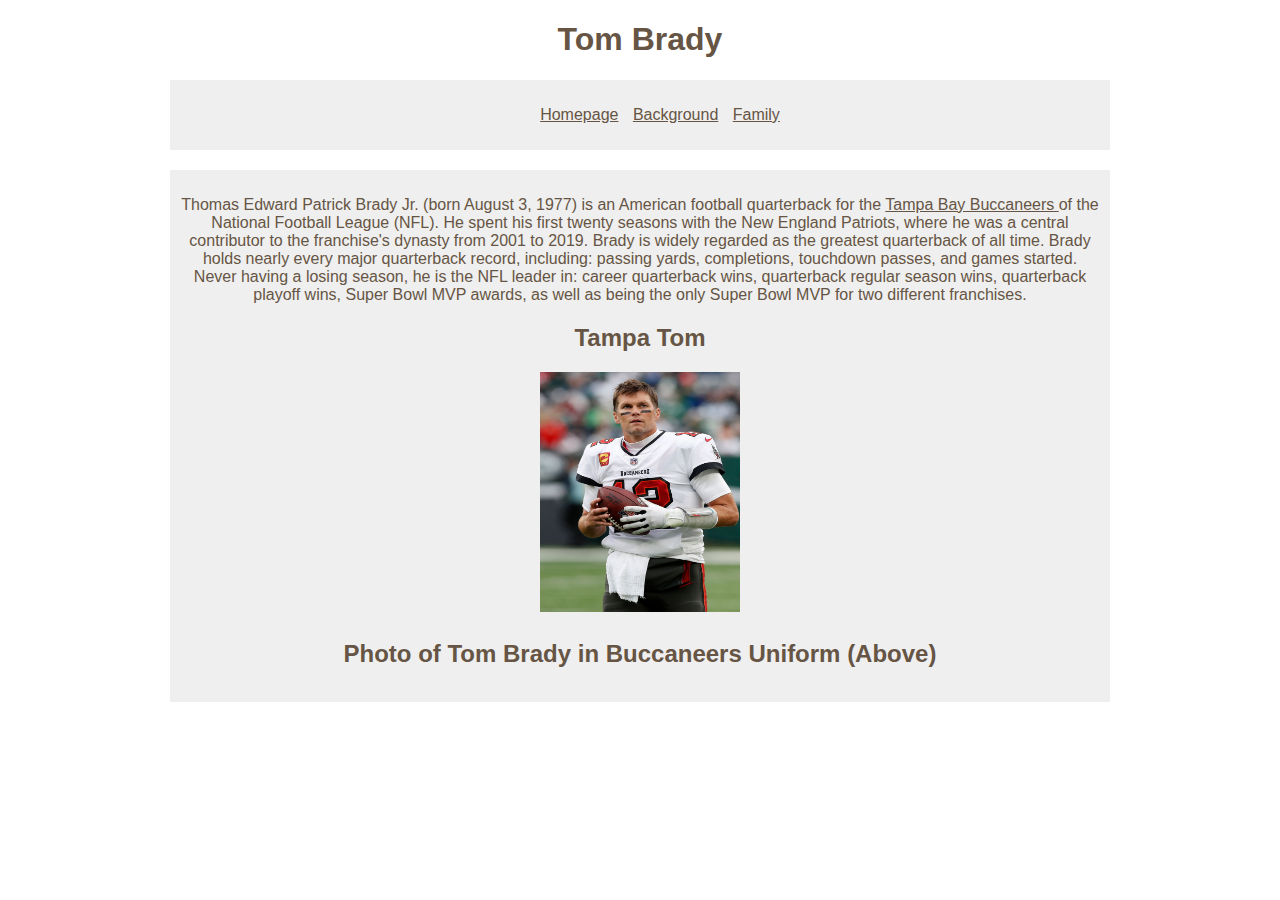
<file: index.html>
<!DOCTYPE html>
<html lang="en">
<meta charset="UTF-8">
<head> 
	<link rel="stylesheet" type="text/css" href="stylesheet.css">
<title>Tom Brady</title>

</head>

<body>
	<header>
		<h1> Tom Brady </h1>
		<nav>
		<ul>
			<li> <a href="index.html"> Homepage</a></li>
			<li> <a href="background.html"> Background</a></li>
			<li> <a href="family.html"> Family</a></li>
		</ul>
		</nav>
	</header>
	<section>
		<main>
		<p>Thomas Edward Patrick Brady Jr. (born August 3, 1977) is an American football quarterback for the <a href="https://www.buccaneers.com/"> Tampa Bay Buccaneers </a> of the National Football League (NFL). He spent his first twenty seasons with the New England Patriots, where he was a central contributor to the franchise's dynasty from 2001 to 2019. Brady is widely regarded as the greatest quarterback of all time. Brady holds nearly every major quarterback record, including: passing yards, completions, touchdown passes, and games started. Never having a losing season, he is the NFL leader in: career quarterback wins, quarterback regular season wins, quarterback playoff wins, Super Bowl MVP awards, as well as being the only Super Bowl MVP for two different franchises. </p>

		<h2>Tampa Tom</h2>

		<img src="brady.png" alt="Tom's Photo" width="200" height="240">

		<p style="color:red; font-size:150%;"> <b>Photo of Tom Brady in Buccaneers Uniform (Above)</b> </p>
		</main>
	</section>
</body>

</html>
</file>
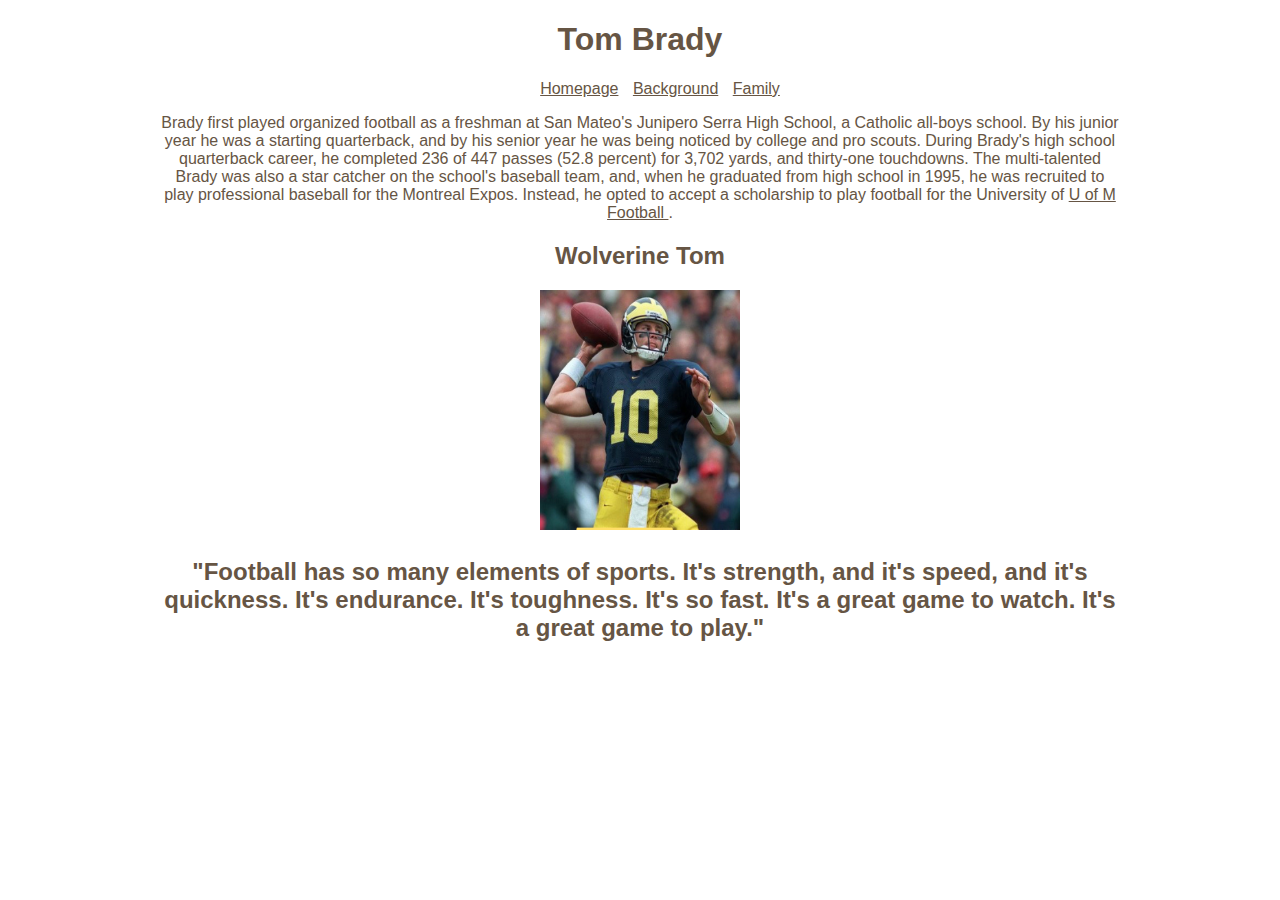
<file: background.html>
<!DOCTYPE html>
<html lang="en">
<meta charset="UTF-8">
<head> 
	<link rel="stylesheet" type="text/css" href="stylesheet.css">
<title>Page Title</title>

	<!--- Information you don't want to display to users --> 

</head>

	<body>
		<h1> Tom Brady </h1>

		<ul>
			<li> <a href="index.html"> Homepage</a></li>
			<li> <a href="background.html"> Background</a></li>
			<li> <a href="family.html"> Family</a></li>
		</ul>

		<p>Brady first played organized football as a freshman at San Mateo's Junipero Serra High School, a Catholic all-boys school. By his junior year he was a starting quarterback, and by his senior year he was being noticed by college and pro scouts. During Brady's high school quarterback career, he completed 236 of 447 passes (52.8 percent) for 3,702 yards, and thirty-one touchdowns. The multi-talented Brady was also a star catcher on the school's baseball team, and, when he graduated from high school in 1995, he was recruited to play professional baseball for the Montreal Expos. Instead, he opted to accept a scholarship to play football for the University of <a href="https://mgoblue.com/sports/football"> U of M Football </a>. </p>
		
		<h2>Wolverine Tom</h2>

		<img src="michbrady.png" alt="Tom's Photo" width="200" height="240">

		<p style="color:blue; font-size: 150%;"> <b>"Football has so many elements of sports. It's strength, and it's speed, and it's quickness. It's endurance. It's toughness. It's so fast. It's a great game to watch. It's a great game to play."</b></p>
	<body>
</file>
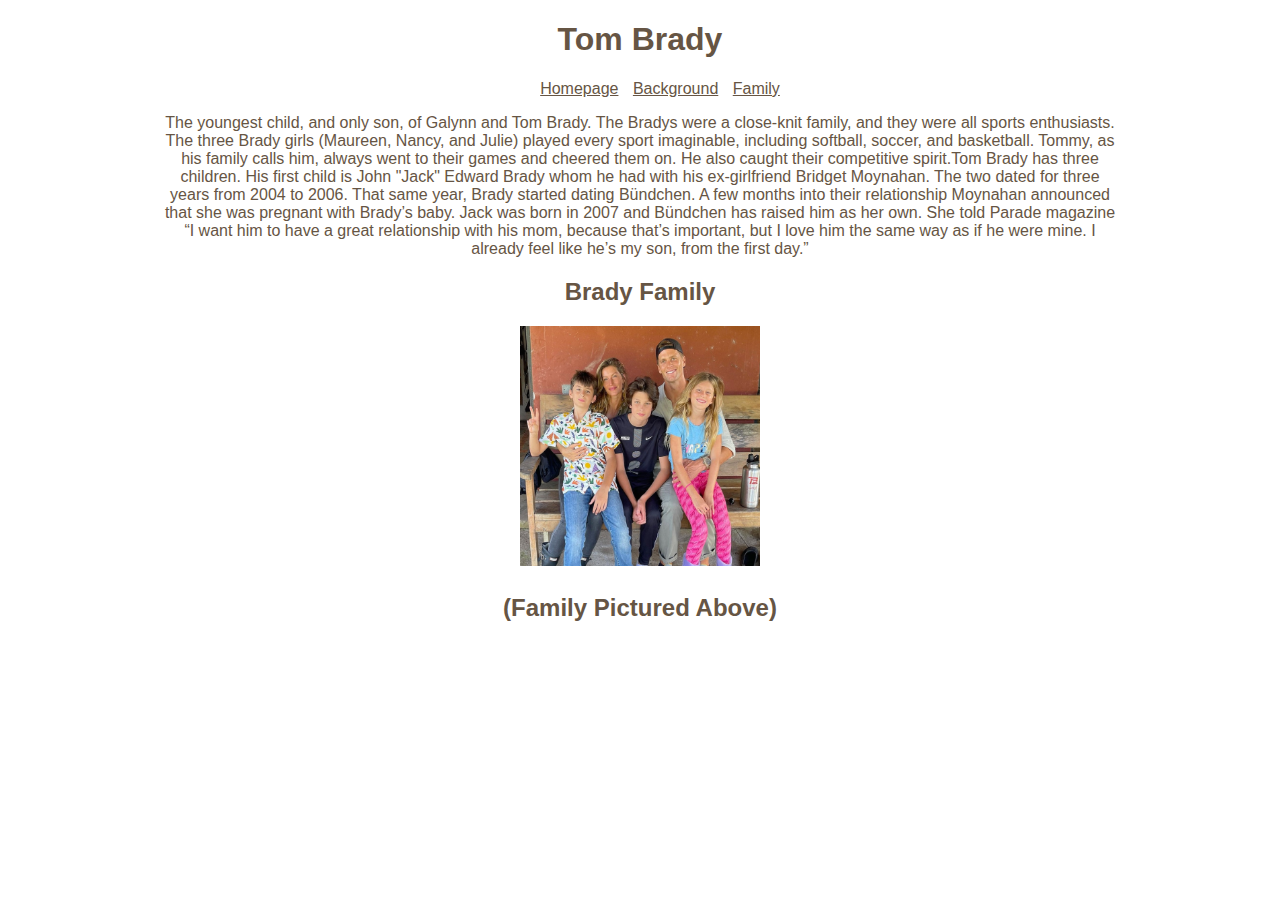
<file: family.html>
<!DOCTYPE html>
<html lang="en">
<meta charset="UTF-8">
<head> 
	<link rel="stylesheet" type="text/css" href="stylesheet.css">
<title>Page Title</title>

	<!--- Information you don't want to display to users --> 

</head>

	<body>
		<h1> Tom Brady </h1>

		<ul>
			<li> <a href="index.html"> Homepage</a></li>
			<li> <a href="background.html"> Background</a></li>
			<li> <a href="family.html"> Family</a></li>
		</ul>

		<p>The youngest child, and only son, of Galynn and Tom Brady. The Bradys were a close-knit family, and they were all sports enthusiasts. The three Brady girls (Maureen, Nancy, and Julie) played every sport imaginable, including softball, soccer, and basketball. Tommy, as his family calls him, always went to their games and cheered them on. He also caught their competitive spirit.Tom Brady has three children. His first child is John "Jack" Edward Brady whom he had with his ex-girlfriend Bridget Moynahan. The two dated for three years from 2004 to 2006. That same year, Brady started dating Bündchen. A few months into their relationship Moynahan announced that she was pregnant with Brady’s baby. Jack was born in 2007 and Bündchen has raised him as her own. She told Parade magazine “I want him to have a great relationship with his mom, because that’s important, but I love him the same way as if he were mine. I already feel like he’s my son, from the first day.” </p>

		<h2>Brady Family</h2>

		<img src="fam.png" alt="Tom's Photo" width="240" height="240">

		<p style="color:black; font-size: 150%;"> <b> (Family Pictured Above) </b> </p>
	<body>
</file>
<file: stylesheet.css>
*{
	font-family: Arial, Verdana, sans-serif;
	color: #665544;
	text-align: center;
}

body{
	width: 960px;
	margin: 0 auto;
}

nav {
	background-color: #efefef;
	padding: 10px;
	margin: 10px;
}

li {
	display: inline;
	padding:  5px;
}

section {
	overflow: auto;
	height: 100%;
}

main {
	background-color: #efefef;
	padding: 10px;
	margin: 10px;
}

article {
	background-color: #efefef;
	padding: 10px;
	margin: 10px;
	width: 280px;
	float: left;
}

footer {
	background-color: #efefef;
	padding: 10px;
	margin: 10px;
}
</file>
